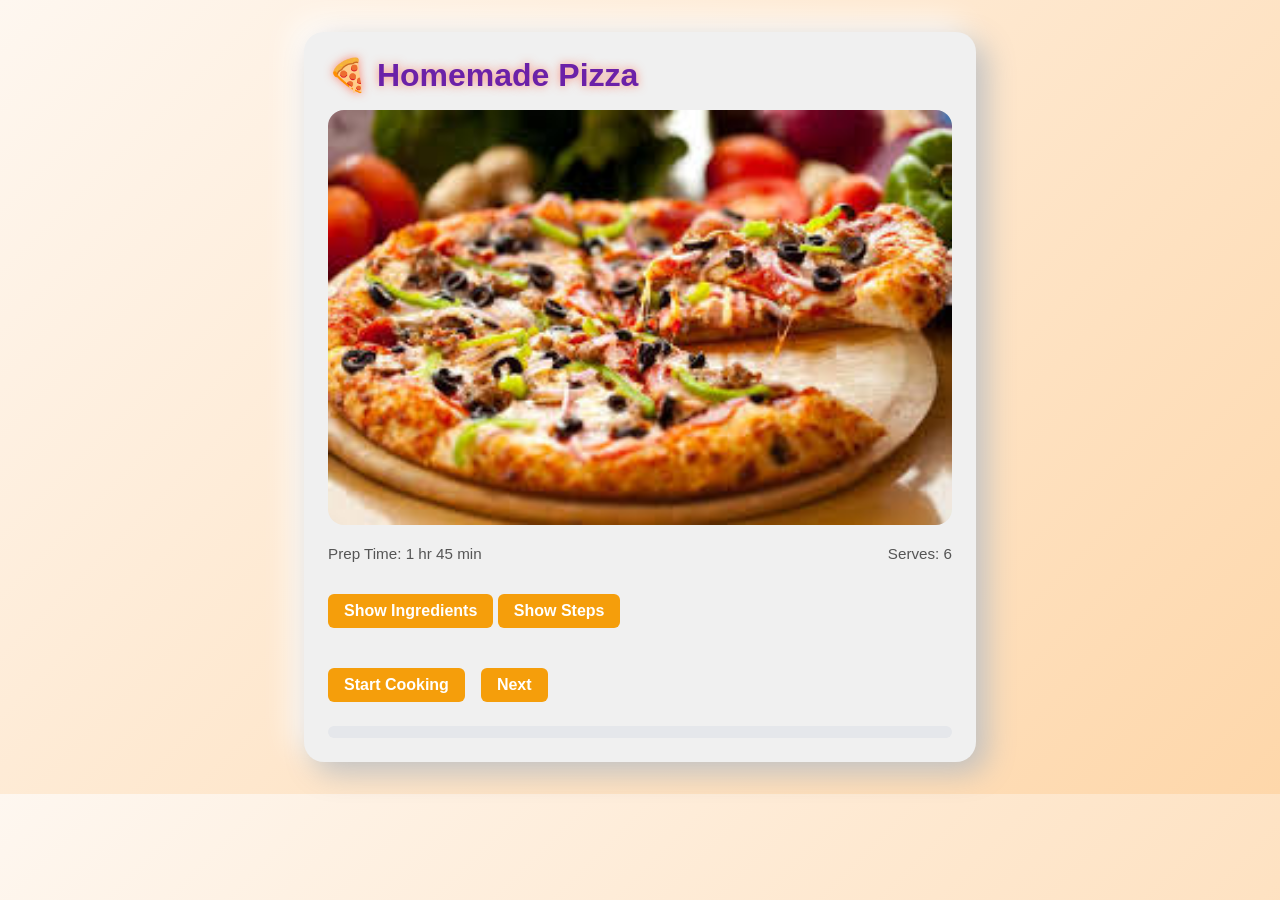
<file: index.html>
<!DOCTYPE html>
<html lang="en">
<head>
  <meta charset="UTF-8" />
  <meta name="viewport" content="width=device-width, initial-scale=1.0" />

  <link rel="stylesheet" href="style.css" />
</head>
<body>


  

  <div class="container">
    <div class="recipe-card fade-in">
      <h1 class="title"><span class="emoji">🍕</span> Homemade Pizza</h1>
      <img
        src="images.jpeg"
        class="dish-image fade-in"
        alt="Pizza"
      />

      <div class="info fade-in">
        <span>Prep Time: 1 hr 45 min</span>
        <span>Serves: 6</span>
      </div>

      <button class="toggle-btn fade-in" onclick="toggleSection('ingredients')">Show Ingredients</button>
      <ul id="ingredients" class="section hidden fade-in">
        <li><strong>Dough:</strong></li>
        <li>1 kg plain flour</li>
        <li>1.5 tablespoons dry yeast</li>
        <li>Pinch of sugar</li>
        <li>1 heaped tablespoon salt</li>
        <li>700ml warm water</li>
        <li>Oil for greasing</li>

        <li><strong>Sauce:</strong></li>
        <li>2 tablespoons olive oil</li>
        <li>1 teaspoon garlic, crushed</li>
        <li>700g tomato passata</li>
        <li>1 heaped tablespoon tomato paste</li>
        <li>½ teaspoon salt</li>
        <li>Few handfuls of fresh basil leaves or dried Italian herbs</li>

        <li><strong>Extra toppings:</strong></li>
        <li>Sliced tomatoes</li>
        <li>Olives</li>
        <li>Sun dried tomatoes</li>
        <li>Vegan mozzarella, etc.</li>
      </ul>

      <button class="toggle-btn fade-in" onclick="toggleSection('steps')">Show Steps</button>
      <ol id="steps" class="section hidden fade-in">
        <li><strong>Dough:</strong></li>
        <li>Combine ½ cup of the warm water, yeast and sugar...</li>
        <li>Pour the flour and salt into an extra-large bowl...</li>
        <li>Turn the dough onto a floured surface and knead...</li>
        <li>Place dough into a large greased bowl...</li>
        <li><strong>Pizza Sauce:</strong></li>
        <li>In a medium saucepan, heat the oil...</li>
        <li>Preheat oven to 210°C.</li>
        <li><strong>Pizza:</strong></li>
        <li>Turn the dough onto a floured surface and cut...</li>
        <li>Top with the pre-made pizza sauce...</li>
        <li>Bake in oven for 15–20 minutes...</li>
      </ol>

      <div class="buttons fade-in">
        <button onclick="startCooking()">Start Cooking</button>
        <button onclick="nextStep()">Next</button>
      </div>

      <div id="progress-bar" class="fade-in">
        <div id="progress-fill"></div>
      </div>
    </div>
  </div>

  <script>
    document.addEventListener("DOMContentLoaded", () => {
      let currentStep = 0;
      const steps = document.querySelectorAll("#steps li");

      const faders = document.querySelectorAll('.fade-in');
      const appearOnScroll = new IntersectionObserver((entries) => {
        entries.forEach(entry => {
          if (entry.isIntersecting) {
            entry.target.classList.add('show');
          }
        });
      }, { threshold: 0.3 });
      faders.forEach(fader => appearOnScroll.observe(fader));

      window.toggleSection = function(id) {
        const section = document.getElementById(id);
        section.classList.toggle("hidden");
      }

      window.startCooking = function() {
        if (steps.length === 0) return;
        steps.forEach(step => step.style.background = "transparent");
        currentStep = 0;
        highlightStep();
      }

      window.nextStep = function() {
        if (currentStep < steps.length - 1) {
          currentStep++;
          highlightStep();
        }
      }

      function highlightStep() {
        steps.forEach((step, index) => {
          step.style.background = index === currentStep ? "#ffeaa7" : "transparent";
        });

        const progress = ((currentStep + 1) / steps.length) * 100;
        document.getElementById("progress-fill").style.width = `${progress}%`;
      }
    });
  </script>
</body>
</html>
</file>
<file: style.css>
/* Reset */
* {
  margin: 0;
  padding: 0;
  box-sizing: border-box;
}

/* Body Styling */
body {
  font-family: 'Segoe UI', Tahoma, Geneva, Verdana, sans-serif;
  background: linear-gradient(135deg, #fef7f0 0%, #fed7aa 100%);
  min-height: 50vh;
  padding: 2rem;
  display: flex;
  align-items: center;
  justify-content: center;
}

/* Container */
.container {
  width: 100%;
  max-width: 42rem;
}

/* Recipe Card */
.recipe-card {
  background: #f0f0f0;
  border-radius: 20px;
  box-shadow: 10px 10px 30px #bebebe, -10px -10px 30px #ffffff;
  padding: 1.5rem;
  transition: transform 0.3s ease;
}
.recipe-card:hover {
  transform: scale(1.02);
}

/* Title Glow */
.title {
  font-size: 2rem;
  font-weight: bold;
  margin-bottom: 1rem;
  color: #6b21a8;
  animation: glow 2s infinite alternate;
  text-shadow: 0 0 10px rgba(255, 99, 71, 0.7);
}
@keyframes glow {
  from { text-shadow: 0 0 10px #ff6f61; }
  to { text-shadow: 0 0 20px #ff3c00; }
}

/* Image */
.dish-image {
  width: 100%;
  border-radius: 1rem;
  margin-bottom: 1rem;
  transition: transform 0.4s ease;
}
.dish-image:hover {
  transform: scale(1.05);
  border-radius: 15px;
}

/* Info */
.info {
  display: flex;
  justify-content: space-between;
  margin-bottom: 1rem;
  font-size: 0.95rem;
  color: #555;
}

/* Buttons */
.toggle-btn, .buttons button {
  display: inline-block;
  margin-top: 1rem;
  margin-bottom: 0.5rem;
  padding: 0.5rem 1rem;
  background-color: #f59e0b;
  color: white;
  border: none;
  border-radius: 0.375rem;
  cursor: pointer;
  font-size: 1rem;
  font-weight: 600;
  transition: all 0.3s ease;
}
.toggle-btn:hover, .buttons button:hover {
  background-color: #d97706;
  transform: scale(1.05);
  box-shadow: 0 4px 15px rgba(0, 0, 0, 0.2);
}

/* Sections */
.section {
  margin-bottom: 1rem;
  list-style: disc;
  padding-left: 1.5rem;
}
.section.hidden {
  display: none;
}

/* Step Buttons */
.buttons {
  display: flex;
  gap: 1rem;
  margin-top: 1rem;
}
.toggle-buttons {
  display: flex;
  gap: 1rem;
  margin-bottom: 1rem;
  flex-wrap: wrap;
}


/* Progress Bar */
#progress-bar {
  width: 100%;
  height: 0.75rem;
  background-color: #e5e7eb;
  border-radius: 0.375rem;
  margin-top: 1rem;
  overflow: hidden;
}
#progress-fill {
  height: 100%;
  width: 0%;
  background: linear-gradient(90deg, #9333ea, #d946ef);
  transition: width 0.4s ease;
}

/* Fade-in animation */
.fade-in {
  opacity: 0;
  transform: translateY(20px);
  transition: all 0.6s ease-out;
}
.fade-in.show {
  opacity: 1;
  transform: translateY(0);
}
/* Zoom-in effect for interactive elements on hover */
.recipe-card *:hover {
  transform: scale(1.03);
  transition: transform 0.2s ease-in-out;
}

/* Prevent layout issues: disable transform on nested transforms like image or dish hover */
.recipe-card img:hover,
.recipe-card button:hover {
  transform: scale(1.05);
}
.emoji {
  display: inline-block;
  animation: bounce 1.5s ease-in-out infinite;
}

@keyframes bounce {
  0%, 100% { transform: translateY(0); }
  50% { transform: translateY(-8px); }
}
</file>
